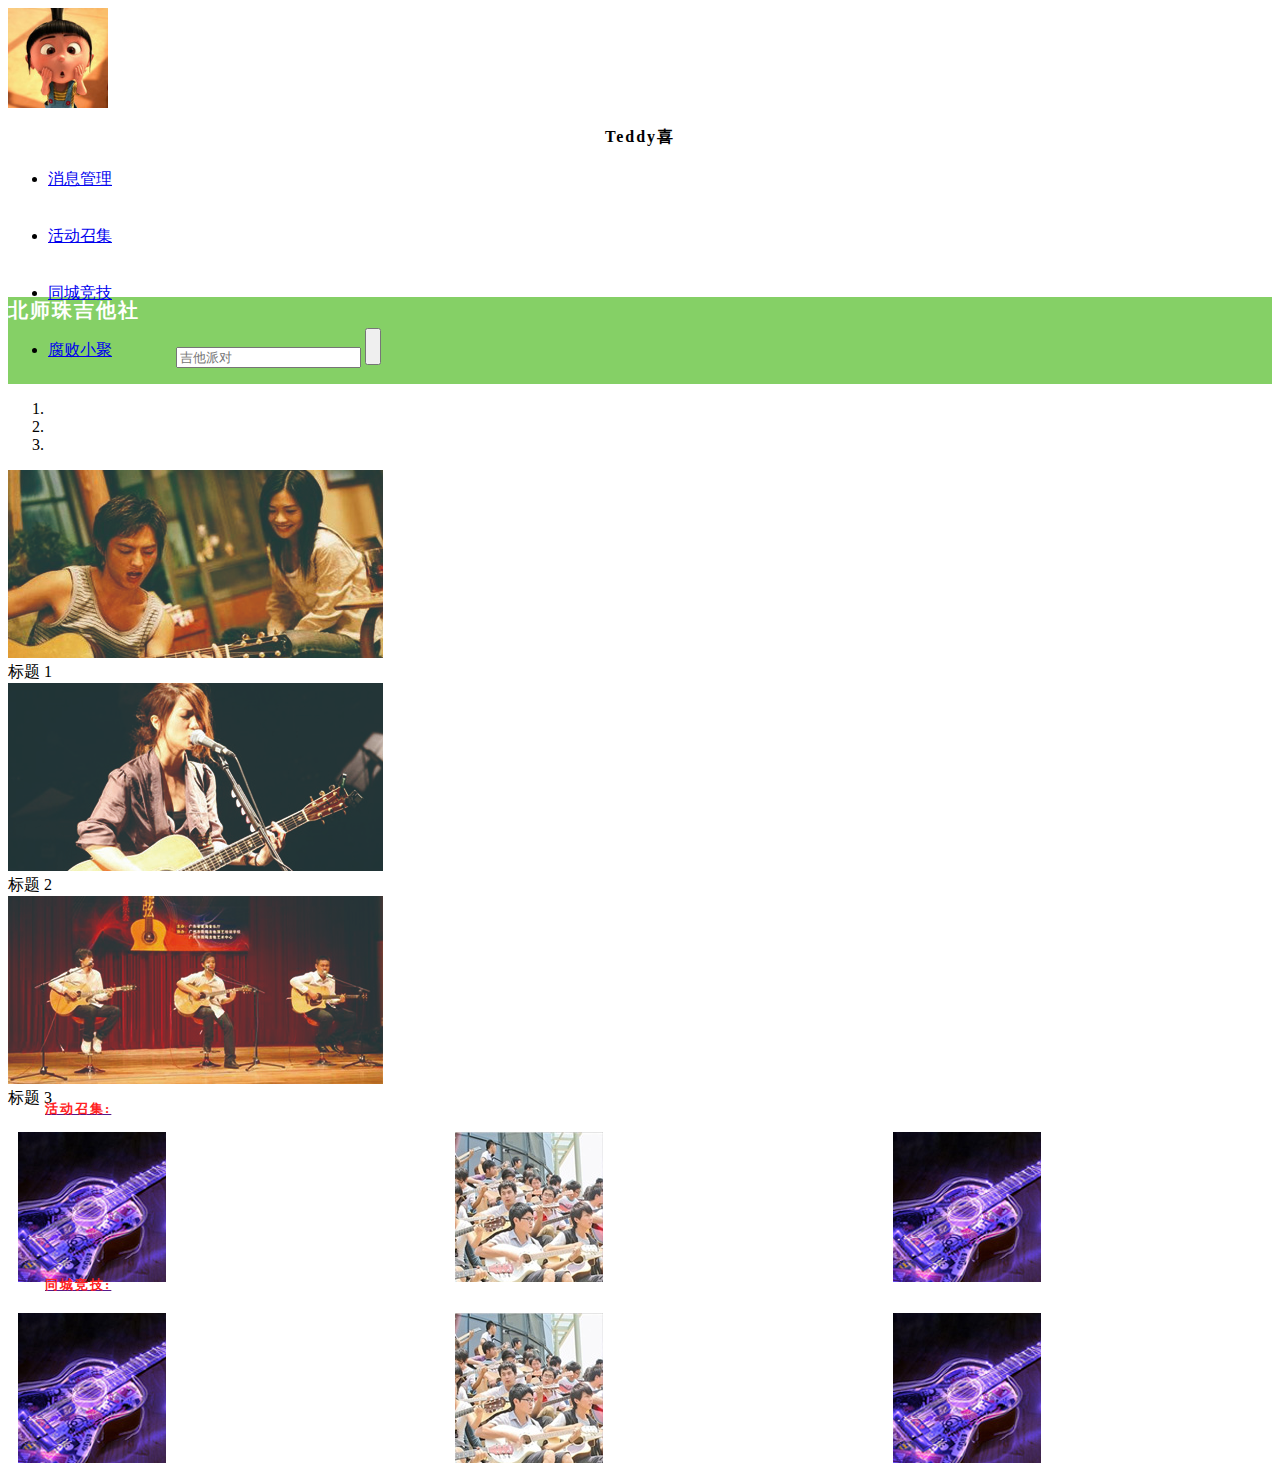
<file: index.html>
<!DOCTYPE html>
<html>
	<head>
		<meta charset="utf-8">
		<meta name="viewport" content="width=device-width, initial-scale=1.0,
		minimum-scale=1.0, maximum-scale=1.0, user-scalable=no">
		<title>吉他社</title>
		<link href="http://libs.baidu.com/bootstrap/3.0.3/css/bootstrap.min.css" rel="stylesheet">
   		<script src="http://libs.baidu.com/jquery/2.0.0/jquery.min.js"></script>
   		<script src="http://libs.baidu.com/bootstrap/3.0.3/js/bootstrap.min.js"></script>
		<link rel="stylesheet" href="http://apps.bdimg.com/libs/jquerymobile/1.4.5/jquery.mobile-1.4.5.min.css">
		<script src="http://apps.bdimg.com/libs/jquery/1.10.2/jquery.min.js"></script>
		<script src="http://apps.bdimg.com/libs/jquerymobile/1.4.5/jquery.mobile-1.4.5.min.js"></script>
		<link rel="stylesheet" type="text/css" href="css/index.css"/>
		<script type="text/javascript">
			
				$(document).ready(function(){
    			//手势右滑 回到上一个画面
    				$('#toutaio').bind('swiperight swiperightup swiperightdown',function(){
       					 $("#toutiao").carousel('prev');
   															 })
    			//手势左滑 进入下一个画面
    				$('#toutaio').bind('swipeleft swipeleftup swipeleftdown',function(){
        				$("#toutiao").carousel('next');
    														})
				})

		</script>
	</head>
	<body>
		<div data-role="page" id="pageone">
  			<div data-role="panel" id="myPanel" data-position="right"> 
    			<img src="img/tx.jpg" class="img-circle center-block" width="100px" height="100px"/>
    			<span id="" class="center-block" style="display: block;text-align: center;letter-spacing: 2px;
    				position: relative;top: 15px;">
    				<b>Teddy喜</b>
    			</span>
    			<ul data-role="listview" data-inset="true" style="position: relative;top: 20px;" >
      				<li><a href="xiaoxiguanli.html" data-transition="slide"><span id="" class="glyphicon glyphicon-unchecked">
      					
      				</span>消息管理</a></li>
      
   				 </ul>
   				 <ul data-role="listview" data-inset="true" style="position: relative;top: 40px;" >
      				<li><a href="huodongzhaoji.html" data-transition='slide'><span id="" class="glyphicon glyphicon-unchecked">
      					
      				</span>活动召集</a></li>
      
   				 </ul>
   				 <ul data-role="listview" data-inset="true" style="position: relative;top: 60px;" >
      				<li><a href="#"><span id="" class="glyphicon glyphicon-unchecked">
      					
      				</span>同城竞技</a></li>
      
   				 </ul>
   				 <ul data-role="listview" data-inset="true" style="position: relative;top: 80px;" >
      				<li><a href="#"><span id="" class="glyphicon glyphicon-unchecked">
      					
      				</span>腐败小聚</a></li>
      
   				 </ul>
  			</div> 

  			<div data-role="header" id='header1' data-position="fixed">
  				
					<a href=""  data-role='button' data-rel = "back" class="pull-left" style="border: none;
						background-color: #85D066;color: white;box-shadow: none;">
						<span class="glyphicon glyphicon-arrow-left" id="headertubiao" style="font-size: 20px;">
						
					</span>
					</a>
				
				
					<a href="#myPanel" class="pushpanel pull-right " data-role='button' style="border: none;
						background-color: #85D066;color: white;box-shadow: none;">
					<span class="glyphicon glyphicon-th-list" id="headertubiao" style="font-size: 20px;">
						
					</span>
					</a>
					
				
    			<h1 style="color: white;font-family: '微软雅黑';font-size: 20px;letter-spacing: 2px;">
    				北师珠吉他社
    			</h1>
    			
    			<form id="form" action="" method="get">
					 <div class="input-group input-group-xs " id="inputgroup">
              			 <input type="text" class="form-control" placeholder="吉他派对">
               					<span class="input-group-btn">
                  				<button class="btn btn-default " type="submit" id="sousuoanniu">
                     			<span class="glyphicon glyphicon-search" id="">
                     				
                     			</span>
                  				</button>
               					</span>
           			 </div>
				</form>
				
  			</div>

  			<div data-role="main" class="ui-content">
    			<!--头条轮播-->
		<div id="toutiao" class="carousel slide">
   		<!-- 轮播（Carousel）指标 -->
   			<ol class="carousel-indicators">
      		<li data-target="#toutiao" data-slide-to="0" ></li>
     		 <li data-target="#toutiao" data-slide-to="1" class="active"></li>
     		 <li data-target="#toutiao" data-slide-to="2"></li>
   			</ol>   
   <!-- 轮播（Carousel）项目 -->
  		 <div class="carousel-inner">
     		 <div class="item active">
         		<img src="img/toutiao1.jpg" class=" img-toutiao" alt="First slide">
         			 <div class="carousel-caption">标题 1</div>
      		</div>
     		 <div class="item">
        		 <img src="img/toutiao2.jpg" class=" img-toutiao" alt="Second slide">
        		 	 <div class="carousel-caption">标题 2</div>
     		 </div>
     		 <div class="item">
        		 <img src="img/toutiao.jpg" class=" img-toutiao" alt="Third slide">
        		 	 <div class="carousel-caption">标题 3</div>
     		 </div>
   		</div>
   <!-- 轮播（Carousel）导航 -->
   			<a class="carousel-control left" href="#toutiao" data-slide="prev"></a>
  			 <a class="carousel-control right" href="#toutiao" data-slide="next"></a>
		</div> 
    			
    			<a href="" class="hdzjlianjie" >
				<span id="zhaojitubiao" class="glyphicon glyphicon-volume-up">
				
				</span>
				<span id="huodongzhaojiziti">
					<b>活动召集:</b>
				</span>
			</a>
			
    			<div class="huodongzhaoji" id="huodongzhaoji">
				<div class="hd">
					<div class="hh1">
					<img class="img-responsive" src="img/hdjz1.jpg"><span id="" class="hdziti">
						<b>12.12狂欢派对</b>
					</span>
				</div>
				<div class="hh1">
					<img class="img-responsive" src="img/hdzj2.jpg"><span id="" class="hdziti">
						<b>12.15同城竞技</b>
					</span>
				</div>
				<div class="hh1">
					<img class="img-responsive" src="img/hdjz1.jpg"><span id="" class="hdziti">
						<b>12.12狂欢派对</b>
					</span>
				</div>
				<div class="hh1">
					<img class="img-responsive" src="img/hdzj2.jpg"><span id="" class="hdziti">
						<b>12.15同城竞技</b>
					</span>
				</div>
			
			</div>
			
			</div>
				<a href="" class="tcjjlianjie" id="tcjjlianjie">
					<span id="tcjjtubiao" class="glyphicon glyphicon-screenshot">
				
				</span>
				<span id="tcjjziti">
					<b>同城竞技:</b>
				</span>
				</a>
				
				<div class="tongchengshetuan" id="tongchengshetuan">
				<div class="hd">
					<div class="hh1">
					<img class="img-responsive" src="img/hdjz1.jpg"><span id="" class="tchdziti">
						<b>吉大吉他社</b>
					</span>
				</div>
				<div class="hh1">
					<img class="img-responsive" src="img/hdzj2.jpg"><span id="" class="tchdziti">
						<b>中大吉他社</b>
					</span>
				</div>
				<div class="hh1">
					<img class="img-responsive" src="img/hdjz1.jpg"><span id="" class="tchdziti">
						<b>北师吉他社</b>
					</span>
				</div>
				<div class="hh1">
					<img class="img-responsive" src="img/hdzj2.jpg"><span id="" class="tchdziti">
						<b>哈工大吉他社</b>
					</span>
				</div>
			
			</div>
  			</div>
  			
</div>
			
				<div data-role="footer">
    			
  					</div> 
		
 			
		</div>
	</body>
</html>
</file>
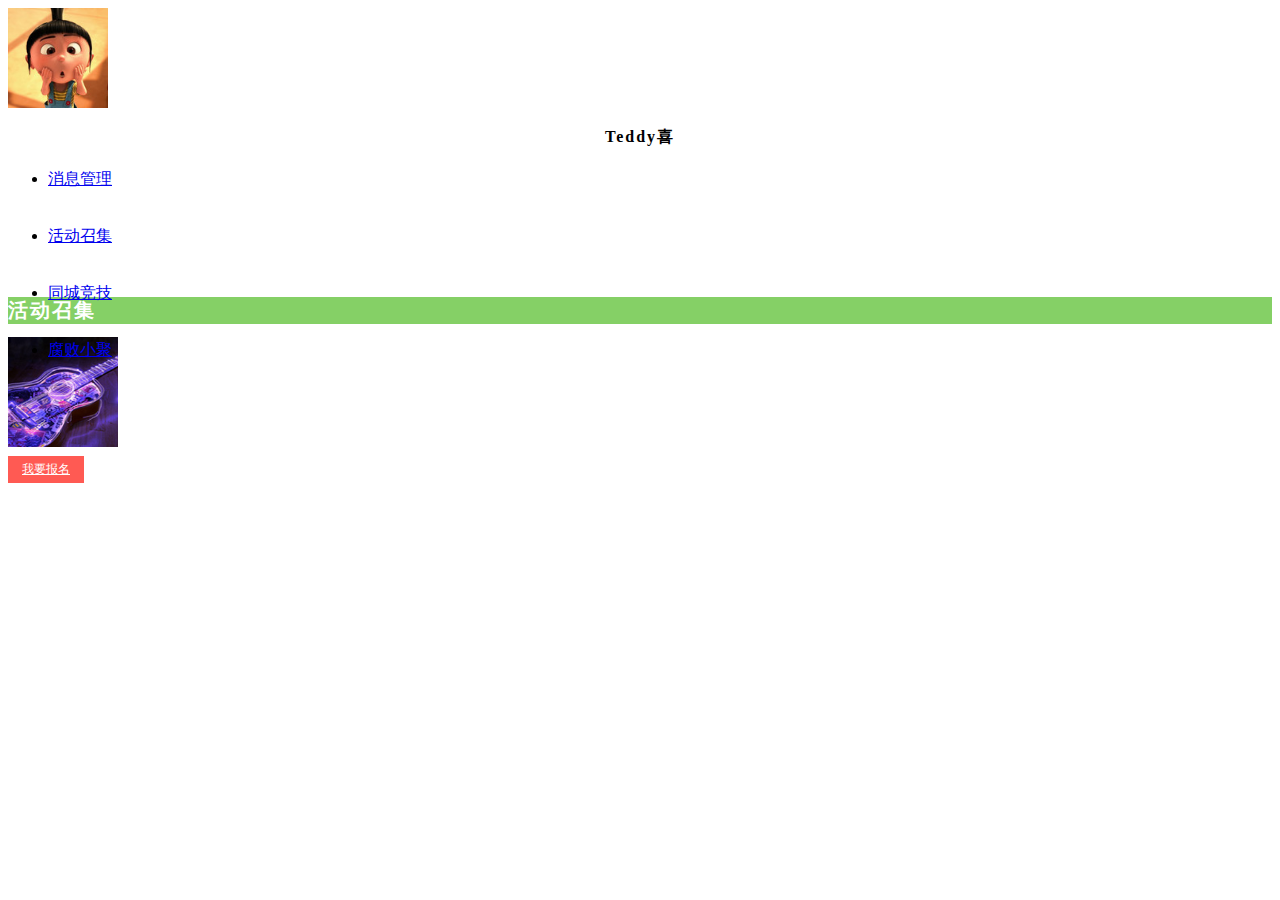
<file: huodongzhaoji.html>
<!DOCTYPE html>
<html>
	<head>
		<meta charset="utf-8">
		<meta name="viewport" content="width=device-width, initial-scale=1.0,
		minimum-scale=1.0, maximum-scale=1.0, user-scalable=no">
		<title>吉他社</title>
		<link href="http://libs.baidu.com/bootstrap/3.0.3/css/bootstrap.min.css" rel="stylesheet">
   		<script src="http://libs.baidu.com/jquery/2.0.0/jquery.min.js"></script>
   		<script src="http://libs.baidu.com/bootstrap/3.0.3/js/bootstrap.min.js"></script>
		<link rel="stylesheet" href="http://apps.bdimg.com/libs/jquerymobile/1.4.5/jquery.mobile-1.4.5.min.css">
		<script src="http://apps.bdimg.com/libs/jquery/1.10.2/jquery.min.js"></script>
		<script src="http://apps.bdimg.com/libs/jquerymobile/1.4.5/jquery.mobile-1.4.5.min.js"></script>
		
		<style type="text/css">
			#header1{
				background-color: #85D066;
				
			}
			/*按钮*/
			
			
		</style>
		
		<script type="text/javascript">
			
		</script>
	</head>
	<body>
		<div data-role="page" id="pageone">
  			<div data-role="panel" id="myPanel" data-position="right"> 
    			<img src="img/tx.jpg" class="img-circle center-block" width="100px" height="100px"/>
    			<span id="" class="center-block" style="display: block;text-align: center;letter-spacing: 2px;
    				position: relative;top: 15px;">
    				<b>Teddy喜</b>
    			</span>
    			<ul data-role="listview" data-inset="true" style="position: relative;top: 20px;" >
      				<li><a href="#"><span id="" class="glyphicon glyphicon-unchecked">
      					
      				</span>消息管理</a></li>
      
   				 </ul>
   				 <ul data-role="listview" data-inset="true" style="position: relative;top: 40px;" >
      				<li><a href="#"><span id="" class="glyphicon glyphicon-unchecked">
      					
      				</span>活动召集</a></li>
      
   				 </ul>
   				 <ul data-role="listview" data-inset="true" style="position: relative;top: 60px;" >
      				<li><a href="#"><span id="" class="glyphicon glyphicon-unchecked">
      					
      				</span>同城竞技</a></li>
      
   				 </ul>
   				 <ul data-role="listview" data-inset="true" style="position: relative;top: 80px;" >
      				<li><a href="#"><span id="" class="glyphicon glyphicon-unchecked">
      					
      				</span>腐败小聚</a></li>
      
   				 </ul>
  			</div> 

  			<div data-role="header" id='header1' data-position="fixed">
  				
					<a href=""  data-role='button' data-rel = "back" class="pull-left" style="border: none;
						background-color: #85D066;color: white;box-shadow: none;">
						<span class="glyphicon glyphicon-remove" id="headertubiao" style="font-size: 20px;">
						
					</span>
					</a>
				
				
					<a href="#myPanel" class="pushpanel pull-right " data-role='button' style="border: none;
						background-color: #85D066;color: white;box-shadow: none;">
					<span class="glyphicon glyphicon-th-list" id="headertubiao" style="font-size: 20px;">
						
					</span>
					</a>
					
				
    			<h1 style="color: white;font-family: '微软雅黑';font-size: 20px;letter-spacing: 2px;">
    				活动召集
    			</h1>
    			
    			
				
  			</div>

  			<div data-role="main" class="ui-content">
    			 <div class="" style="height: 142px;width: 336px;">
    			 	<div class="" style="height:142px ;width:110px ;">
    			 		<img src="img/hdjz1.jpg" height="110px" width="110px"/>
    			 		<a href="index.html"  data-transition='slide' style="display: block;
    			 			 background-color: #FF5A53; color: white;text-align: center;
    			 			 padding: 5px;
    			 			 width: 60%; font-family: 'arial black';position: relative;top: 5px;font-size: 12px;">
    			 			我要报名
    			 		</a>
    			 	</div>
    			 </div>
			</div>


		
 			<div data-role="footer">
    			
  			</div> 
		</div>
		
	</body>
	
</html>
</file>
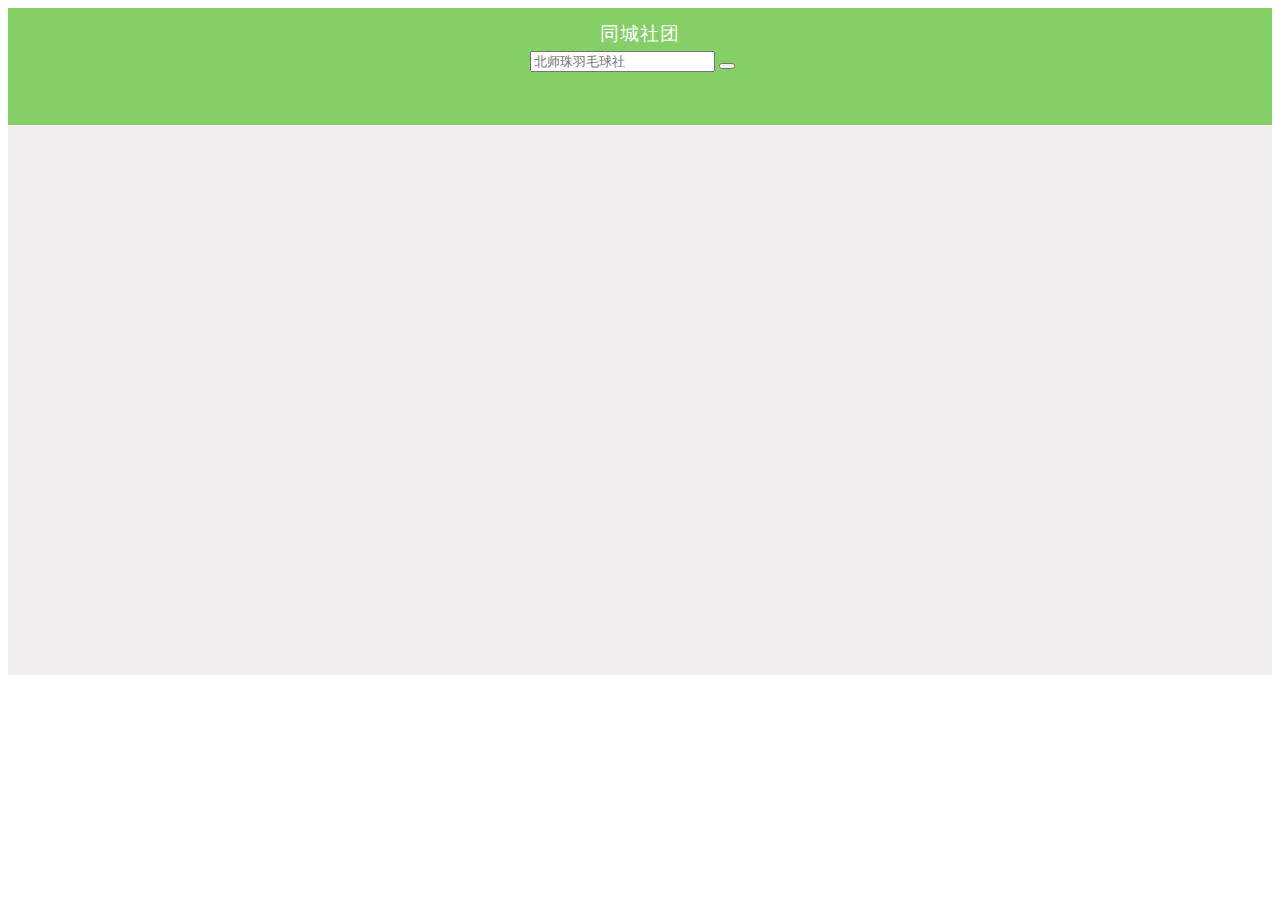
<file: tongchengjingji.html>
<!DOCTYPE html>
<html>
	<head>
		<meta charset="utf-8">
			<meta name="viewport" content="width=device-width, initial-scale=1.0,
		minimum-scale=1.0, maximum-scale=1.0, user-scalable=no"/>
		<title>同城竞技</title>
		<link href="http://libs.baidu.com/bootstrap/3.0.3/css/bootstrap.min.css" rel="stylesheet">
   		<script src="http://libs.baidu.com/jquery/2.0.0/jquery.min.js"></script>
   		<script src="http://libs.baidu.com/bootstrap/3.0.3/js/bootstrap.min.js"></script>
		<style type="text/css">
			/*容器*/
   			#container{
   				background-color: #F0EFED;
   				width: 100%;
   				height: 667px;
   				padding: 0;
   			}
   			/*头部*/
   			#header{
   				background-color: #85D066;
   				width: 100%;
   				height: 97px;
   				text-align: center;
   				color: white;
   				
   				font-family: simhei;
   				padding-top: 12.5px;
   				padding-bottom: 7.5px;
   				
   			}
   			/*表单*/
   			#form{
   				width: 72%;
   				height: 47px;
   			}
   			/*搜索栏*/
   			#inputgroup{
   				position: relative;
   				top: 4px;
   				left: 18.6%;
   			}
   			/*标题同城社团*/
   			#biaoti{
   				text-align: center;font-size: 18.9px;letter-spacing: 1px;
   			}
   			/*头部图标*/
   			#headertubiao{
   				font-size: 18.9px;
   			}
		</style>
	</head>
	<body>
		<div class="container" id="container">
			<div class="row" style="padding: 0px;margin: 0px;border: 0px;">
				
			
			<div class="col-xs-12 "  id="header">
				<div class="pull-left">
					<span class="glyphicon glyphicon-arrow-left" id="headertubiao"style="">
						
					</span>
				</div><span id="biaoti" >
					同城社团
				</span>
				<div class="pull-right">
					<span class="glyphicon glyphicon-th-list" id="headertubiao"style="font-size: 16.9px;">
						
					</span>
				</div>
				<form id="form" action="" method="get">
					 <div class="input-group input-group-lg "id="inputgroup">
              			 <input type="text" class="form-control" placeholder="北师珠羽毛球社">
               					<span class="input-group-btn">
                  				<button class="btn btn-default" type="submit">
                     			<span class="glyphicon glyphicon-search" id="">
                     				
                     			</span>
                  				</button>
               					</span>
           			 </div>
				</form>
				</div>

					
				
			</div>
		
		
		</div>
	</body>
</html>
</file>
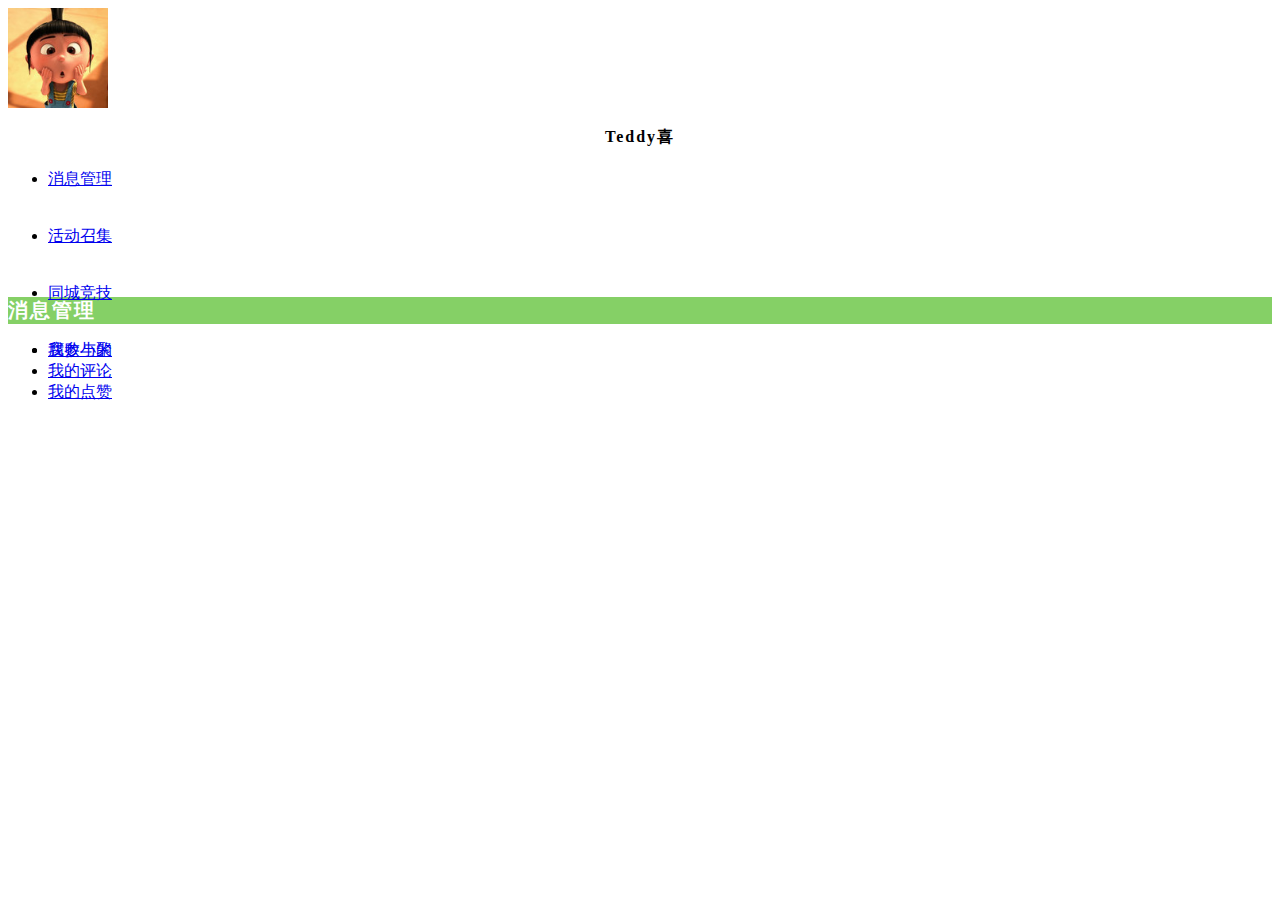
<file: xiaoxiguanli.html>
<!DOCTYPE html>
<html>
	<head>
		<meta charset="utf-8">
		<meta name="viewport" content="width=device-width, initial-scale=1.0,
		minimum-scale=1.0, maximum-scale=1.0, user-scalable=no">
		<title>消息管理</title>
		<link href="http://libs.baidu.com/bootstrap/3.0.3/css/bootstrap.min.css" rel="stylesheet">
   		<script src="http://libs.baidu.com/jquery/2.0.0/jquery.min.js"></script>
   		<script src="http://libs.baidu.com/bootstrap/3.0.3/js/bootstrap.min.js"></script>
		<link rel="stylesheet" href="http://apps.bdimg.com/libs/jquerymobile/1.4.5/jquery.mobile-1.4.5.min.css">
		<script src="http://apps.bdimg.com/libs/jquery/1.10.2/jquery.min.js"></script>
		<script src="http://apps.bdimg.com/libs/jquerymobile/1.4.5/jquery.mobile-1.4.5.min.js"></script>
		
		<style type="text/css">
			#header1{
				background-color: #85D066;
				
			}
		</style>
	</head>
	<body>
		<div data-role="page" id="pageone">
  			<div data-role="panel" id="myPanel" data-position="right"> 
    			<img src="img/tx.jpg" class="img-circle center-block" width="100px" height="100px"/>
    			<span id="" class="center-block" style="display: block;text-align: center;letter-spacing: 2px;
    				position: relative;top: 15px;">
    				<b>Teddy喜</b>
    			</span>
    			<ul data-role="listview" data-inset="true" style="position: relative;top: 20px;" >
      				<li><a href="#"><span id="" class="glyphicon glyphicon-unchecked">
      					
      				</span>消息管理</a></li>
      
   				 </ul>
   				 <ul data-role="listview" data-inset="true" style="position: relative;top: 40px;" >
      				<li><a href="#"><span id="" class="glyphicon glyphicon-unchecked">
      					
      				</span>活动召集</a></li>
      
   				 </ul>
   				 <ul data-role="listview" data-inset="true" style="position: relative;top: 60px;" >
      				<li><a href="#"><span id="" class="glyphicon glyphicon-unchecked">
      					
      				</span>同城竞技</a></li>
      
   				 </ul>
   				 <ul data-role="listview" data-inset="true" style="position: relative;top: 80px;" >
      				<li><a href="#"><span id="" class="glyphicon glyphicon-unchecked">
      					
      				</span>腐败小聚</a></li>
      
   				 </ul>
  			</div> 

  			<div data-role="header" id='header1' data-position="fixed">
  				
					<a href=""  data-role='button' data-rel = "back" class="pull-left" style="border: none;
						background-color: #85D066;color: white;box-shadow: none;">
						<span class="glyphicon glyphicon-arrow-left" id="headertubiao" style="font-size: 20px;">
						
					</span>
					</a>
				
				
					<a href="#myPanel" class="pushpanel pull-right " data-role='button' style="border: none;
						background-color: #85D066;color: white;box-shadow: none;">
					<span class="glyphicon glyphicon-th-list" id="headertubiao" style="font-size: 20px;">
						
					</span>
					</a>
					
				
    			<h1 style="color: white;font-family: '微软雅黑';font-size: 20px;letter-spacing: 2px;">
    				消息管理
    			</h1>
    			
    			
				
  			</div>

  			<div data-role="main" class="ui-content">
    			 <div data-role="navbar">
      				<ul>
        				<li><a href="#">我参与的</a></li>
        				<li><a href="#">我的评论</a></li>
        				<li><a href="#">我的点赞</a></li>
      				</ul>
   			</div>
			</div>


		
 			<div data-role="footer">
    			
  			</div> 
		</div>
	</body>
</html>
</file>
<file: css/index.css>
#header1{
				background-color: #85D066;
				
			}
			/*表单*/
   			#form{
   				width: 72%;
   				height: 47px;
   			}
   			/*搜索栏*/
   			
   			#inputgroup{
   				position: relative;
   				top: -9px;
   				left: 18.5%;
   			}
   			
   			/*活动召集*/
   			#huodongzhaoji{
   				width:100% ;
   				height: 150px;
   				overflow-y: hidden;
   				overflow-x: scroll;
   				
   				position: relative;
   				top: 5px;
   				
   			}
   			/*活动框*/
   			.hd{
   				width: 178%;
   				
   			}
   			/*活动页*/
   			.hh1{
   				background-color: white;
   				width:19% ;
   				height: 150px;
   				float: left;
   				margin-left:10px ;
   				
   			}
   			/*活动召集下栏活动字体*/
   			.hdziti{
   				font-family: simhei;
   				font-size:13px ; 
   				position:relative;
   				
   				top: 5px;
   				display: block;
   				text-align: center;
				
   				
   				
   			}
   			/*同城下栏活动字体*/
   			.tchdziti{
   				font-family: simhei;
   				font-size:13px ; 
   				position: relative;
   				top: 5px;
   				display: block;
   				text-align: center;
   			}
   			/*同城社团*/
   			.tongchengshetuan{
   				width:100% ;
   				height: 150px;
   				overflow-y: hidden;
   				overflow-x: scroll;
   				position: relative;
   				top: 18px;
   				
   			}
   			/*活动召集图标*/
   			#zhaojitubiao{
   				font-size: 21px;color: #FF2122;
   			}
   			#zhaojitubiao:hover{
   				color: #7774B7;
   			}
   			/*活动召集字体*/
   			#huodongzhaojiziti{
   				font-size: 13px;color: #FF2122;letter-spacing: 2px;
   				display: block;
   				position: relative;
   				top: -20px;
   				left: 26px;
   			}
   			#huodongzhaojiziti:hover{
   				color: #7774B7;
   			}
   			
   			/*同城竞技图标*/
   			#tcjjtubiao{
   				font-size: 21px;color: #FF2122;
   			}
   			#tcjjtubiao:hover{
   				color: #7774B7;
   			}
   			/*同城竞技字体*/
   			#tcjjziti{
   				font-size: 13px;color: #FF2122;letter-spacing: 2px;
   				position: relative;
   				display: block;
   				top: -21px;
   				left: 26px;
   			}
   			#tcjjziti:hover{
   				color: #7774B7;
   			}
   			
   			/*活动召集链接*/
   			.hdzjlianjie{
   				display: block;
   				width: 26.6%;
   				position: relative;
   				top: 11px;left: 11px;
   			}
   			/*同城竞技链接*/
   			.tcjjlianjie
   			{
   				display: block;
   				width: 26.6%;
   				position: relative;
   				top: 20px;left:11px ;
   			}
   			a:hover{
   				text-decoration: none;
   			}
   			/*搜索按钮*/
   			#sousuoanniu{
   				height: 37px;
   			}
</file>
